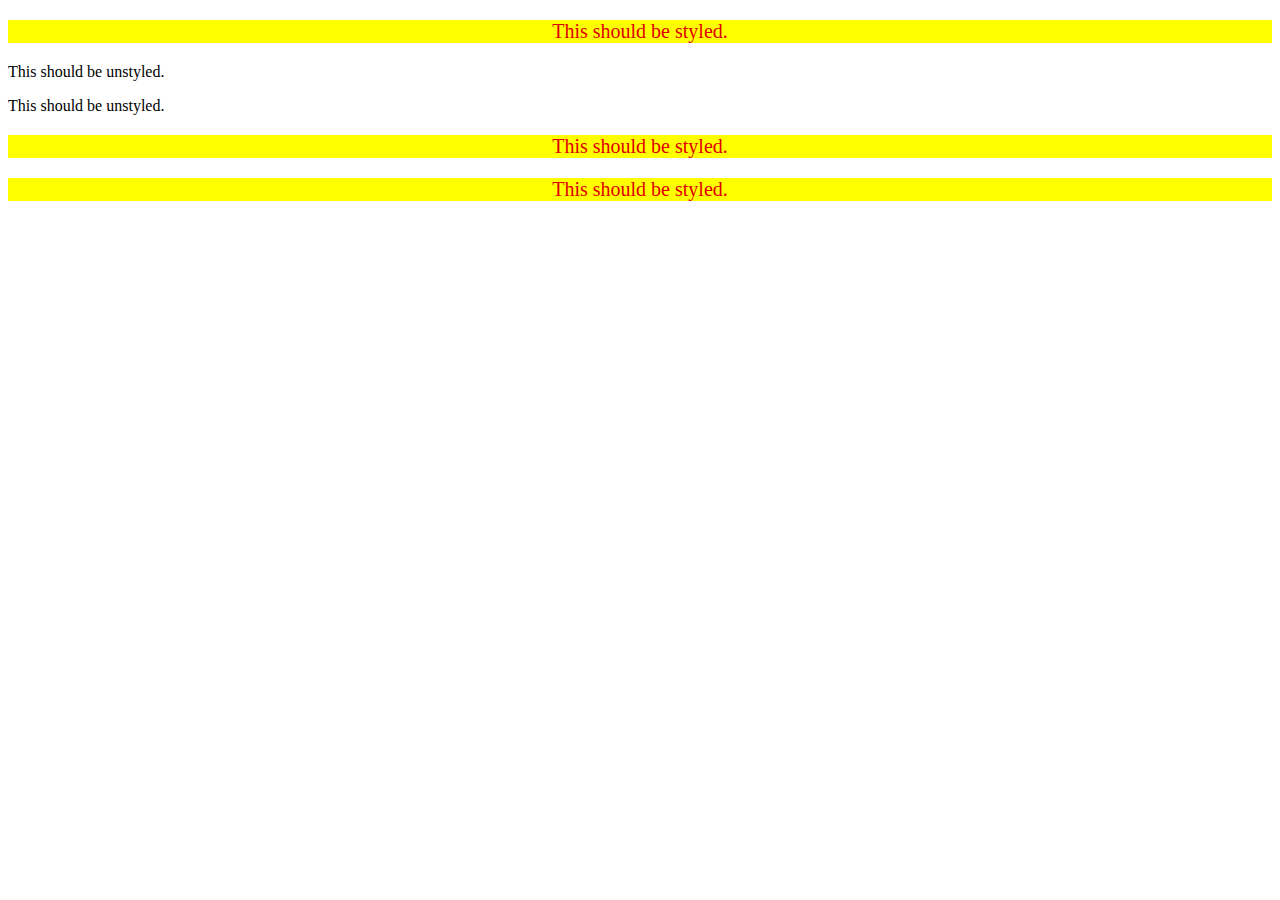
<file: index.html>
<!DOCTYPE html>
<html lang="en">
  <head>
    <meta charset="UTF-8">
    <meta http-equiv="X-UA-Compatible" content="IE=edge">
    <meta name="viewport" content="width=device-width, initial-scale=1.0">
    <title>Descendant Combinator</title>
    <link rel="stylesheet" href="index.css">
  </head>
  <body>
    <div class="container">
      <p class="text">This should be styled.</p>
    </div>
    <p class="text">This should be unstyled.</p>
    <p class="text">This should be unstyled.</p>
    <div class="container">
      <p class="text">This should be styled.</p>
      <p class="text">This should be styled.</p>
    </div>
  </body>
</html>
</file>
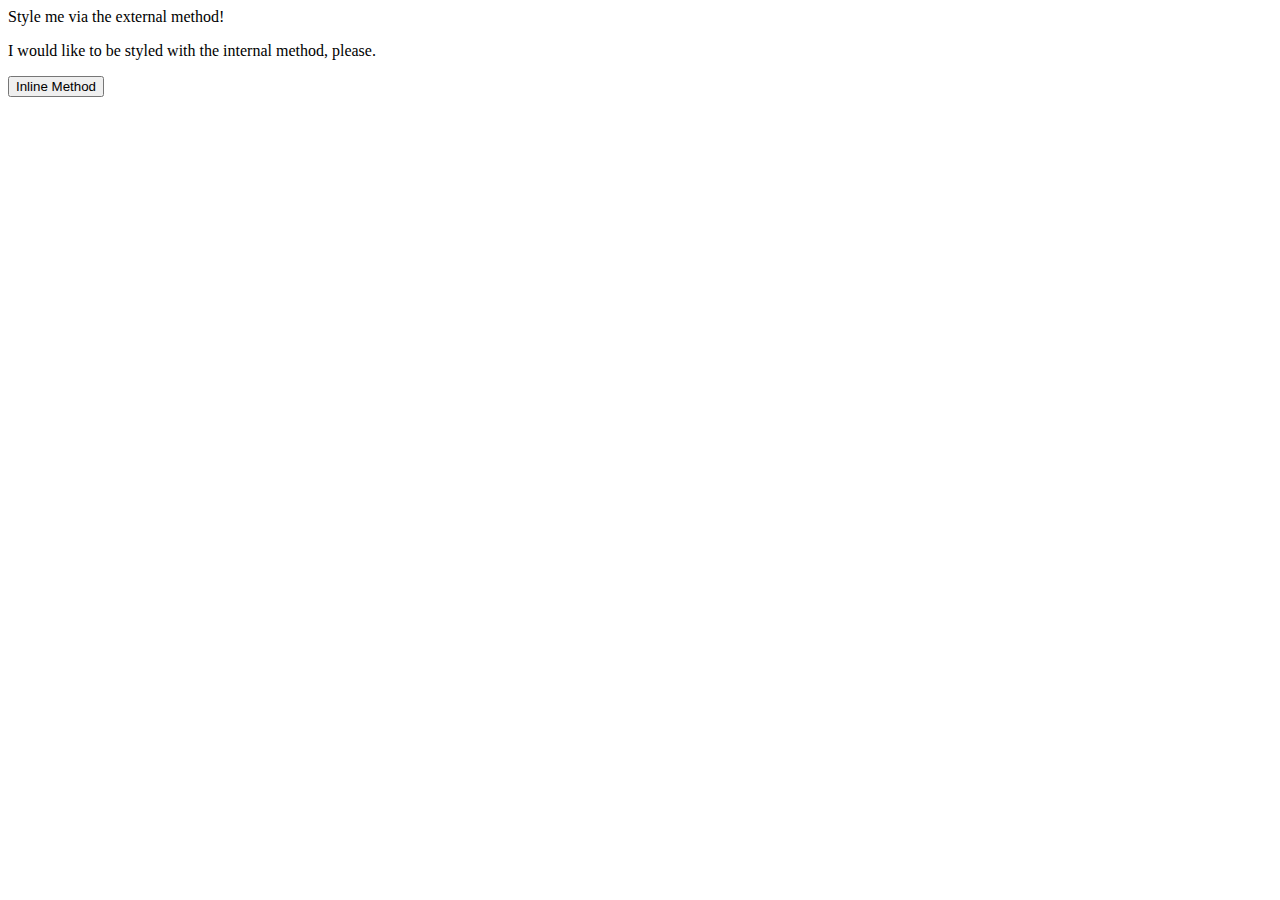
<file: .github/solution.css/index.html>
<!DOCTYPE html>
<html lang="en">
  <head>
    <meta charset="UTF-8">
    <meta http-equiv="X-UA-Compatible" content="IE=edge">
    <meta name="viewport" content="width=device-width, initial-scale=1.0">
    <title>Methods for Adding CSS</title>
  </head>
  <body>
    <div>Style me via the external method!</div>
    <p>I would like to be styled with the internal method, please.</p>
    <button>Inline Method</button>
  </body>
</html>
</file>
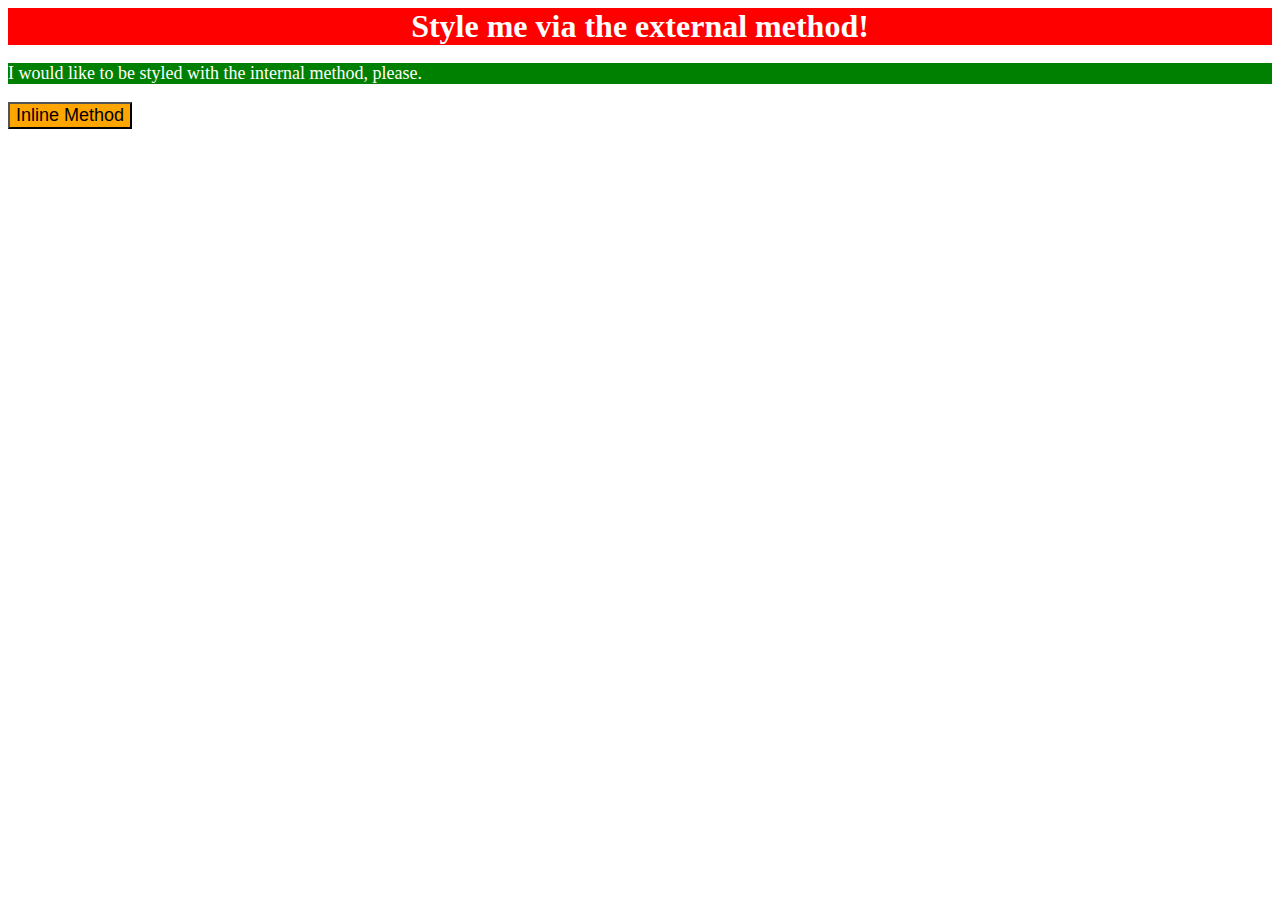
<file: .github/solution.css/solution.html>
<!DOCTYPE html>
<html lang="en">
  <head>
    <meta charset="UTF-8">
    <meta http-equiv="X-UA-Compatible" content="IE=edge">
    <meta name="viewport" content="width=device-width, initial-scale=1.0">
    <title>Methods for Adding CSS</title>
    <link rel="stylesheet" href="solution.css">

    <style>
      p {
        background-color: green;
        color: white;
        font-size: 18px;
      }
    </style>
  </head>
  <body>
    <div>Style me via the external method!</div>
    <p>I would like to be styled with the internal method, please.</p>
    <button style="background-color: orange; font-size: 18px;">Inline Method</button>
  </body>
</html>
</file>
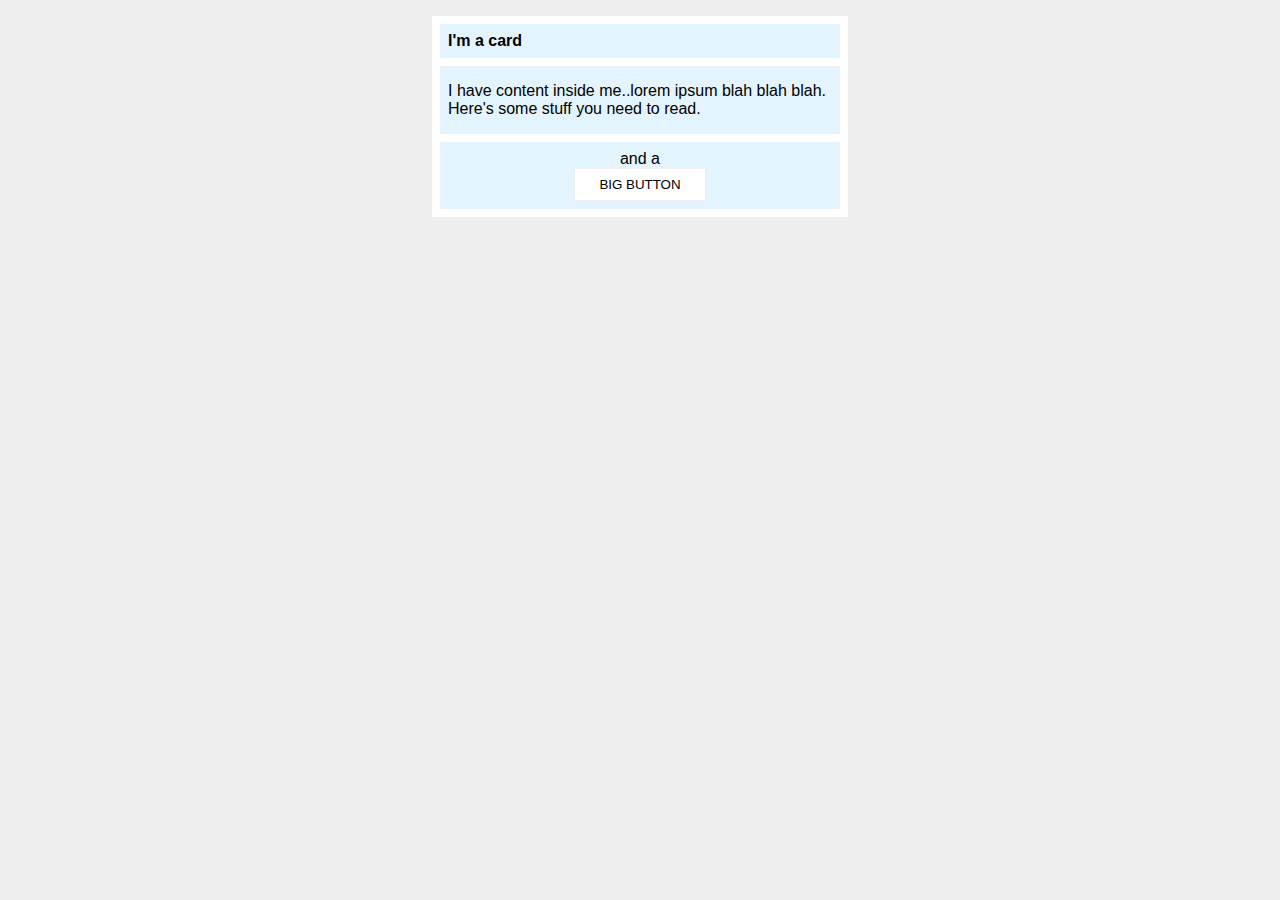
<file: margin-and-padding/01-margin-and-padding-1/margin.html>
<!DOCTYPE html>
<html lang="en">
  <head>
    <meta charset="UTF-8">
    <meta http-equiv="X-UA-Compatible" content="IE=edge">
    <meta name="viewport" content="width=device-width, initial-scale=1.0">
    <title>Margin and Padding exercise 2</title>
    <link rel="stylesheet" href="margin.css">
  </head>
  <body>
    <div class="card">
      <h1 class="title">I'm a card</h1>
      <div class="content">I have content inside me..lorem ipsum blah blah blah. Here's some stuff you need to read.</div>
      <div class="button-container">and a <button>BIG BUTTON</button></div>
    </div>
  </body>
</html>
</file>
<file: index.css>
.container .text {
  background-color: yellow;
  color: #E00000;
  font-size: 20px;
  text-align: center;
}
</file>
<file: .github/solution.css/solution.css>
div {
    background-color: red;
    color: white;
    font-size: 32px;
    text-align: center;
    font-weight: bold;
  }
</file>
<file: margin-and-padding/01-margin-and-padding-1/margin.css>
body {
    background: #eee;
    font-family: sans-serif;
  }
  
  .card {
    width: 400px;
    background: #fff;
    margin: 16px auto;
  }
  
  .title {
    background: #e3f4ff;
  }
  
  .content {
    background: #e3f4ff;
  }
  
  .button-container {
    background: #e3f4ff;
  }
  
  button {
    background: white;
    border: 1px solid #eee;
  }
  
  /* SOLUTION */
  
  /* disclaimer: duplicating the selectors here isn't best practice.
  In your solution you probably put it right inside the existing selectors,
  which _is_ the best practice.
  
  We separated it out here to make it extra clear what has changed. */
  
  .card {
    padding: 8px;
  }
  
  .title {
    margin-top: 0;
    margin-bottom: 8px;
    font-size: 16px;
    padding: 8px;
  }
  
  .content {
    margin-bottom: 8px;
    padding: 16px 8px;
  }
  
  .button-container {
    text-align: center;
    padding: 8px;
  }
  
  button {
    display: block;
    margin: 0 auto;
    padding: 8px 24px;
  }
</file>
